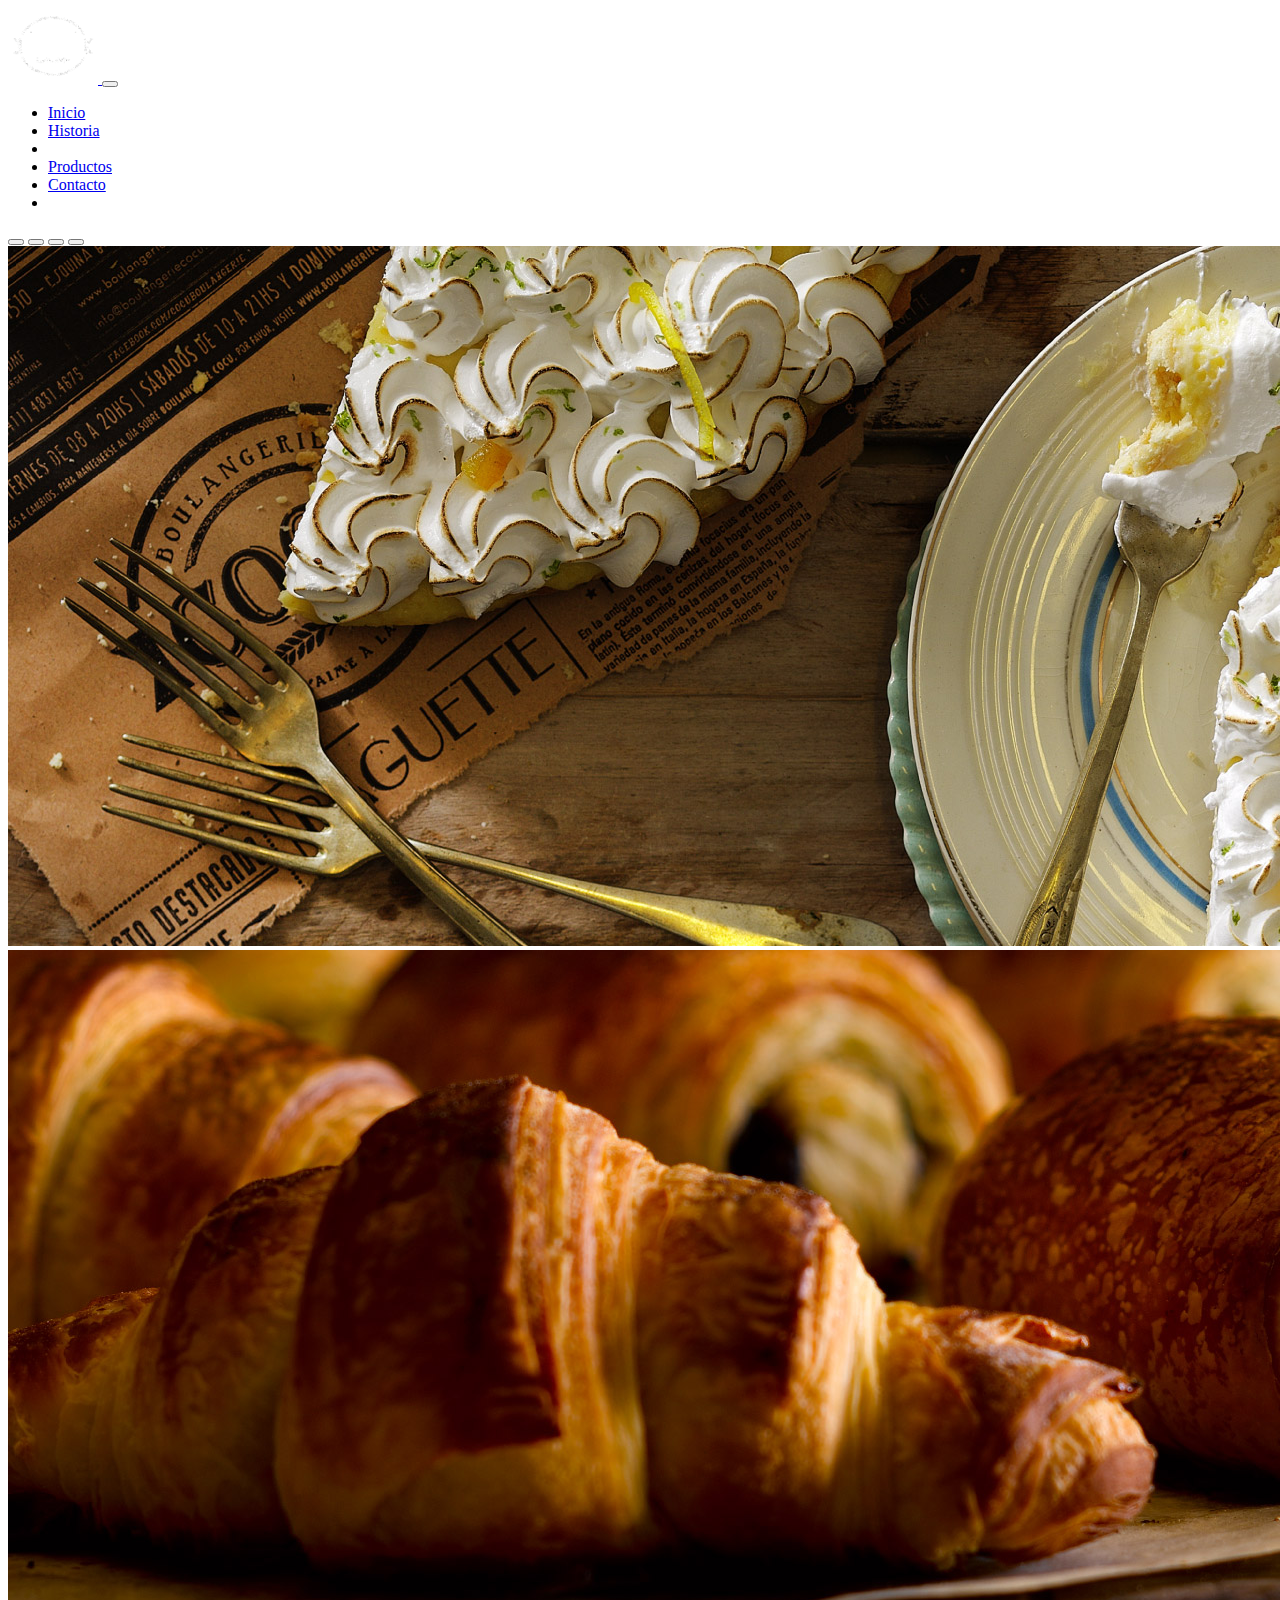
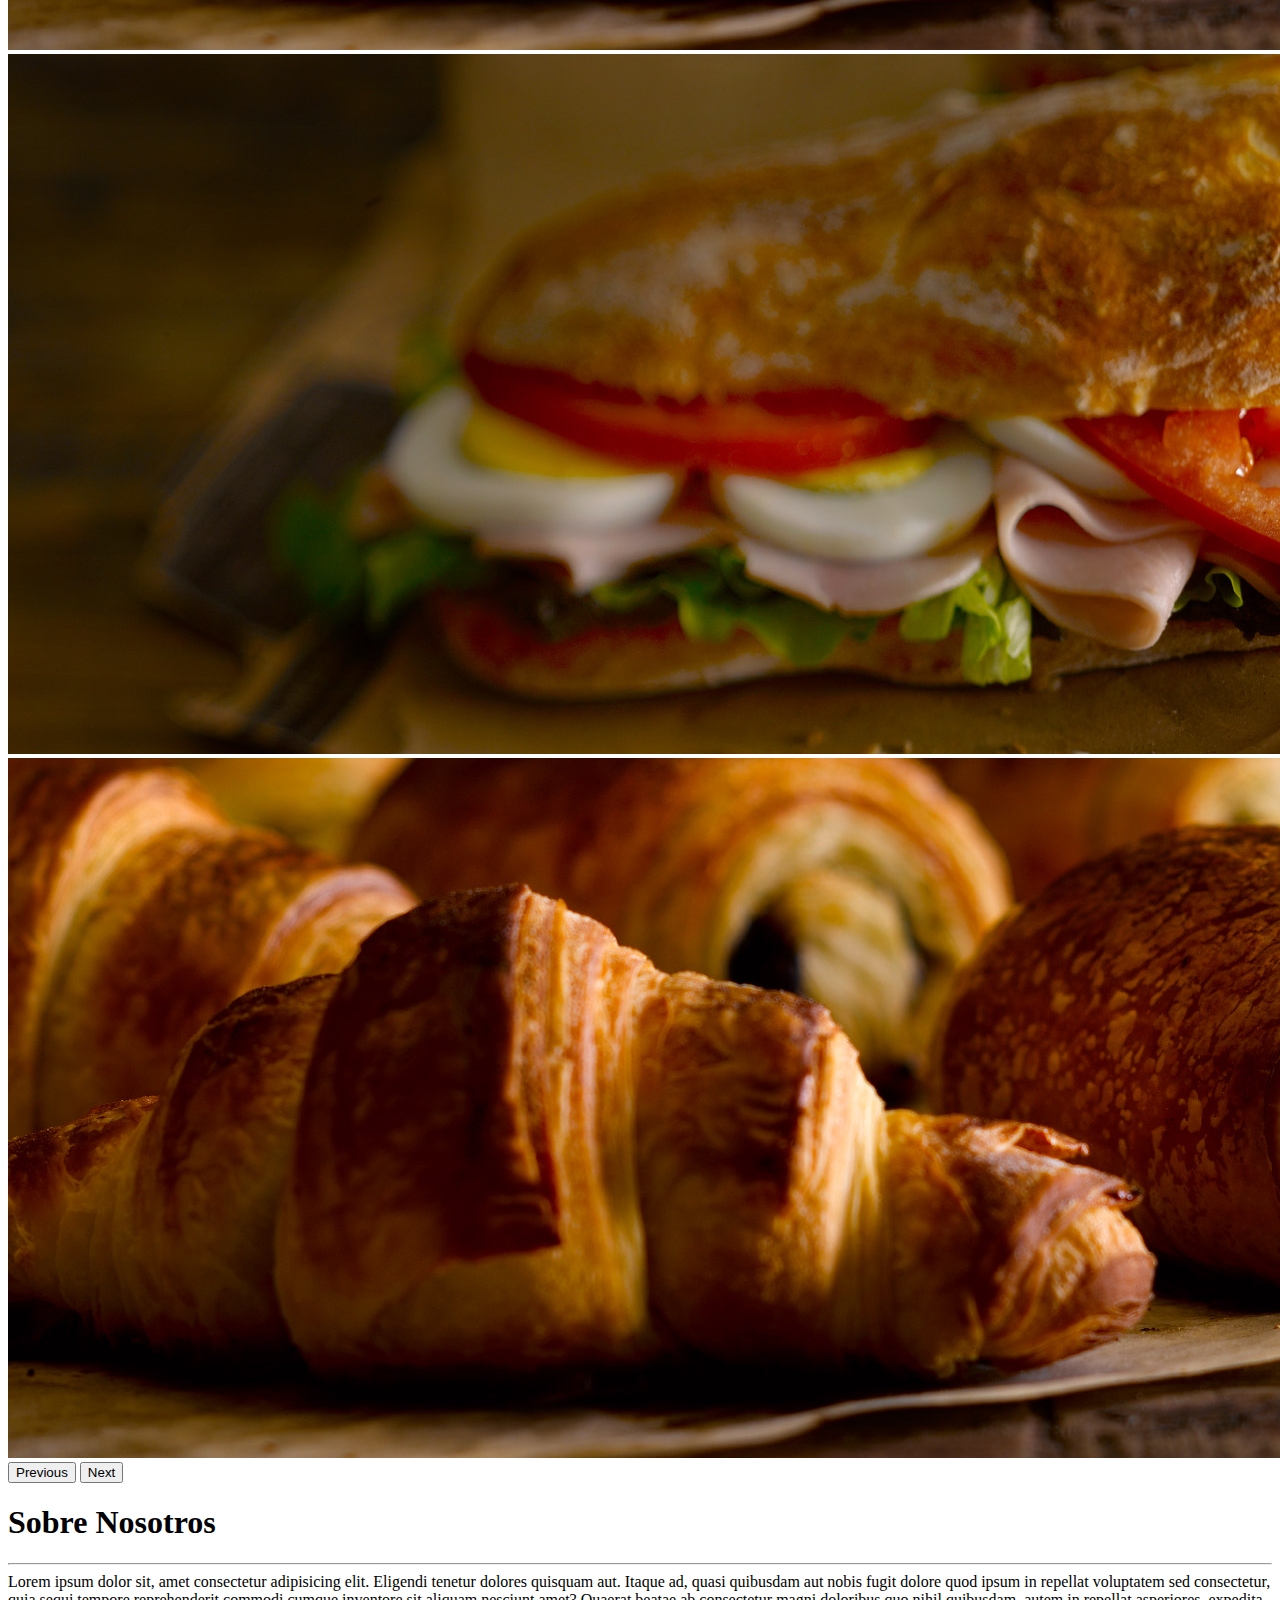
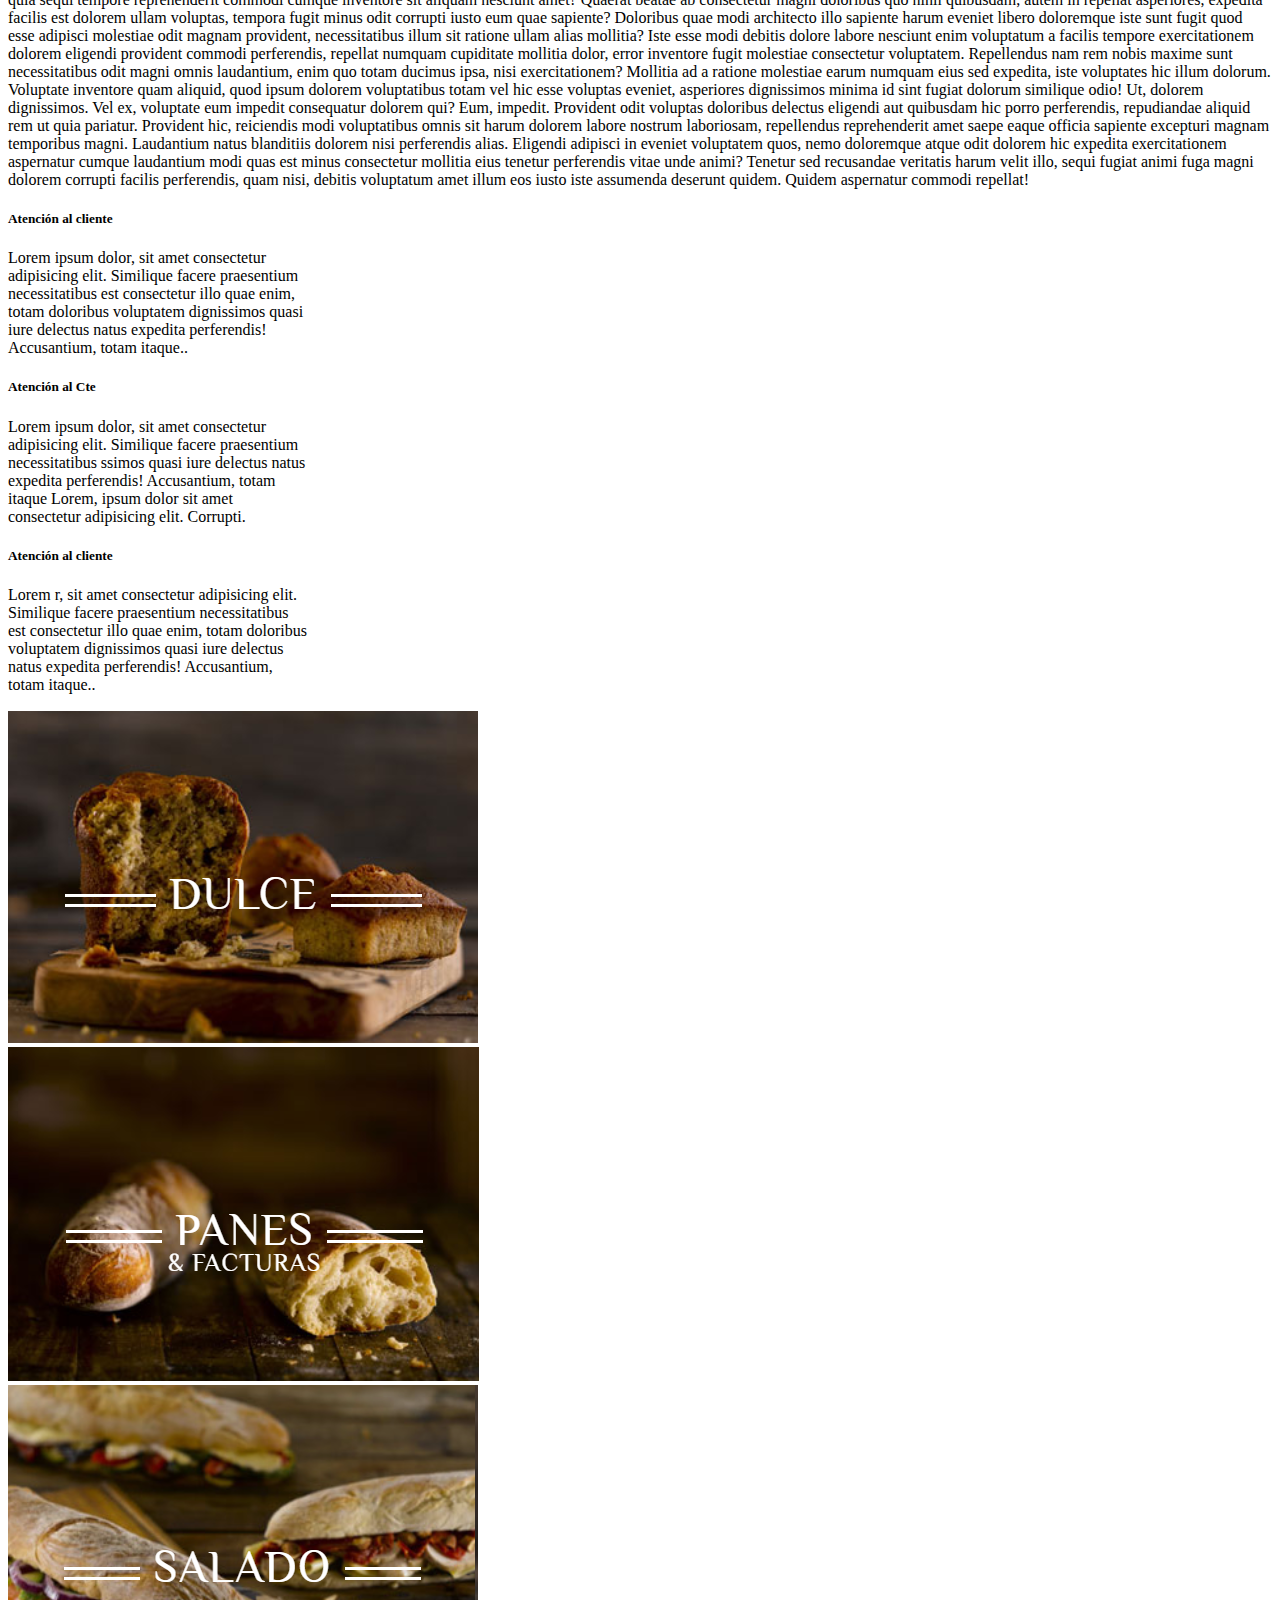
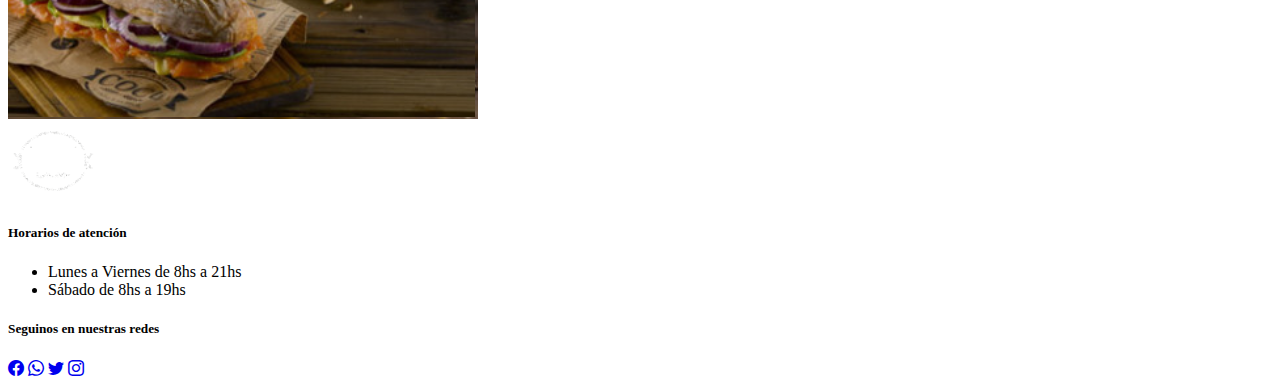
<file: index.html>
<!DOCTYPE html>
<html lang="es" data-bs-theme="dark">
  <head>
    <meta charset="UTF-8" />
    <meta http-equiv="X-UA-Compatible" content="IE=edge" />
    <meta name="viewport" content="width=device-width, initial-scale=1.0" />
    <!-- agregar las 3 etiquetas meta -->
    <link rel="stylesheet" href="https://cdn.jsdelivr.net/npm/bootstrap-icons@1.10.2/font/bootstrap-icons.css">
    <link href="https://cdn.jsdelivr.net/npm/bootstrap@5.3.0-alpha1/dist/css/bootstrap.min.css" rel="stylesheet" integrity="sha384-GLhlTQ8iRABdZLl6O3oVMWSktQOp6b7In1Zl3/Jr59b6EGGoI1aFkw7cmDA6j6gD" crossorigin="anonymous">
    
    <link rel="stylesheet" href="./css/style.css" />
    <title>Panaderia cocu</title>
  </head>
  <body>
    <header>
      <nav class="navbar navbar-expand-lg bg-dark-subtle   navbar-dark">
        <div class="container">
          <a class="navbar-brand" href="index.html">
            <img src="./img/cocu_logo-450.png" alt="logo panaderia cocu" width="90px">
          </a>
          <button
            class="navbar-toggler"
            type="button"
            data-bs-toggle="collapse"
            data-bs-target="#navbarSupportedContent"
            aria-controls="navbarSupportedContent"
            aria-expanded="false"
            aria-label="Toggle navigation"
          >
            <span class="navbar-toggler-icon"></span>
          </button>
          <div class="collapse navbar-collapse" id="navbarSupportedContent">
            <ul class="ms-auto navbar-nav  mb-2 mb-lg-0">
              <li class="nav-item">
                <a class="nav-link active" aria-current="page" href="index.html">Inicio</a>
              </li>
              <li class="nav-item">
                <a class="nav-link" href="/pages/historia.html">Historia</a>
                <li class="nav-item">
                  <a class="nav-link" href="#"></a>
                </li>
                <li class="nav-item">
                    <a class="nav-link" href="/pages/productos.html">Productos</a>
                  </li>
                  <li class="nav-item">   
                    <a class="nav-link" href="/pages/contacto.html">Contacto</a>
                    <li class="nav-item">
                      <a class="nav-link" href="#"></a>
                    </li>
                    

              </li>
             
            </ul>
          </div>
        </div>
      </nav>
    </header>
    <main>
      <section id="sliderPanaderia" class="carousel slide container-md-fluid" data-bs-ride="carousel">
        <div class="carousel-indicators">
          <button type="button" data-bs-target="#sliderPanaderia" data-bs-slide-to="0" class="active" aria-current="true" aria-label="Slide 1"></button>
          <button type="button" data-bs-target="#sliderPanaderia" data-bs-slide-to="1" aria-label="Slide 2"></button>
          <button type="button" data-bs-target="#sliderPanaderia" data-bs-slide-to="2" aria-label="Slide 3"></button>
          <button type="button" data-bs-target="#sliderPanaderia" data-bs-slide-to="3" aria-label="Slide 4"></button>
        </div>
        <div class="carousel-inner">
          <div class="carousel-item active">
            <img src="./img/slider_201603_lemonpie.jpg" class="d-block w-100 banner-responsive" alt="lemon pie">
          </div>
          <div class="carousel-item">
            <img src="./img/slider_201603_painchoco.jpg" class="d-block w-100 banner-responsive" alt="crossaint">
          </div>
          <div class="carousel-item">
            <img src="./img/slider_201603_sandwich.jpg" class="d-block w-100 banner-responsive" alt="sandwich">
          </div>
          <div class="carousel-item">
            <img src="./img/slider_201603_painchoco.jpg" class="d-block w-100 banner-responsive" alt=".crossaint">
          </div>
        </div>
        <button class="carousel-control-prev" type="button" data-bs-target="#sliderPanaderia" data-bs-slide="prev">
          <span class="carousel-control-prev-icon" aria-hidden="true"></span>
          <span class="visually-hidden">Previous</span>
        </button>
        <button class="carousel-control-next" type="button" data-bs-target="#sliderPanaderia" data-bs-slide="next">
          <span class="carousel-control-next-icon" aria-hidden="true"></span>
          <span class="visually-hidden">Next</span>
        </button>
      </section>
      <section class="container">
        <article>
        <h1 class="mt-3 display-2 text-center">Sobre Nosotros</h1>
        <hr>
  Lorem ipsum dolor sit, amet consectetur adipisicing elit. Eligendi tenetur dolores quisquam aut. Itaque ad, quasi quibusdam aut nobis fugit dolore quod ipsum in repellat voluptatem sed consectetur, quia sequi tempore reprehenderit commodi cumque inventore sit aliquam nesciunt amet? Quaerat beatae ab consectetur magni doloribus quo nihil quibusdam, autem in repellat asperiores, expedita facilis est dolorem ullam voluptas, tempora fugit minus odit corrupti iusto eum quae sapiente? Doloribus quae modi architecto illo sapiente harum eveniet libero doloremque iste sunt fugit quod esse adipisci molestiae odit magnam provident, necessitatibus illum sit ratione ullam alias mollitia? Iste esse modi debitis dolore labore nesciunt enim voluptatum a facilis tempore exercitationem dolorem eligendi provident commodi perferendis, repellat numquam cupiditate mollitia dolor, error inventore fugit molestiae consectetur voluptatem. Repellendus nam rem nobis maxime sunt necessitatibus odit magni omnis laudantium, enim quo totam ducimus ipsa, nisi exercitationem? Mollitia ad a ratione molestiae earum numquam eius sed expedita, iste voluptates hic illum dolorum. Voluptate inventore quam aliquid, quod ipsum dolorem voluptatibus totam vel hic esse voluptas eveniet, asperiores dignissimos minima id sint fugiat dolorum similique odio! Ut, dolorem dignissimos. Vel ex, voluptate eum impedit consequatur dolorem qui? Eum, impedit. Provident odit voluptas doloribus delectus eligendi aut quibusdam hic porro perferendis, repudiandae aliquid rem ut quia pariatur. Provident hic, reiciendis modi voluptatibus omnis sit harum dolorem labore nostrum laboriosam, repellendus reprehenderit amet saepe eaque officia sapiente excepturi magnam temporibus magni. Laudantium natus blanditiis dolorem nisi perferendis alias. Eligendi adipisci in eveniet voluptatem quos, nemo doloremque atque odit dolorem hic expedita exercitationem aspernatur cumque laudantium modi quas est minus consectetur mollitia eius tenetur perferendis vitae unde animi? Tenetur sed recusandae veritatis harum velit illo, sequi fugiat animi fuga magni dolorem corrupti facilis perferendis, quam nisi, debitis voluptatum amet illum eos iusto iste assumenda deserunt quidem. Quidem aspernatur commodi repellat!</article>

  <article class=" mt-3 mb-3 d-flex justify-content-between flex-column flex-md-row row align-items-center">   
      
    <aside class="card col col-md-4 m-1">
            <div class="card-body ">
        <h5 class="text-center">Atención al cliente</h5>
        <p class="card-text"> Lorem ipsum dolor, sit amet consectetur adipisicing elit. Similique facere praesentium necessitatibus est consectetur illo quae enim, totam doloribus voluptatem dignissimos quasi iure delectus natus expedita perferendis! Accusantium, totam itaque..</p>        
      </div>
    </aside>
    <aside class="card col col-md-4 m-1 " >
      <div class="card-body">
  <h5 class="text-center">Atención al Cte
    
  </h5>
  <p class="card-text"> Lorem ipsum dolor, sit amet consectetur adipisicing elit. Similique facere praesentium necessitatibus ssimos quasi iure delectus natus expedita perferendis! Accusantium, totam itaque Lorem, ipsum dolor sit amet consectetur adipisicing elit. Corrupti.
  </p>  
</div>
</aside>
<aside class="card col col-md-4 m-1">
  <div class="card-body">
<h5 class="text-center">Atención al cliente</h5>
<p class="card-text"> Lorem r, sit amet consectetur adipisicing elit. Similique facere praesentium necessitatibus est consectetur illo quae enim, totam doloribus voluptatem dignissimos quasi iure delectus natus expedita perferendis! Accusantium, totam itaque..</p>

</div>
</aside>
</article> 
      </section>
      <section class="container ">
        <div class="row">
       
        <aside class=" col-12 col-md-4">
          <img  class="rounded-3 m-1 p-1 img-fluid" src="./img/dulce.png" alt="Dulces">
        </aside>
        <aside class=" col-12 col-md-4">
          <img  class="rounded-3 m-1 p-1 img-fluid" src="./img/panyfactura.png" alt="pan y factura">
        </aside>
        <aside class=" col-12 col-md-4">
          <img  class="rounded-3 m-1 p-1 img-fluid" src="./img/salado.png" alt="salado">
        </aside>

      </div>

        
      </section>
     

    </main>
    <footer class="bg-dark-subtle    text-bg-secondary ">
      <section class="container py-4"> 
        <div class="row">
          <aside class="col-md-4 text-center"> <img src="img/cocu_logo-450.png" alt="Img de panaderia cocu" width="90px"></aside>
          <aside class="col-md-4 text-center text-md-start ">
            <h5 class="text-secondary">Horarios de atención</h5>
            <div class="text-center text-md-start">
                      <ul>
              <li>Lunes a Viernes de 8hs a 21hs</li>
              <li>Sábado de 8hs a 19hs</li>
            </ul>
          </div>
          </aside>
          <aside class="col-md-4 "><h5 class="text-secondary">Seguinos en nuestras redes</h5>
            
            <a href="/pages/error404.html" class="link-secondary"><i class="bi bi-facebook fs-4 "></i></a>
            <a href="/pages/error404.html" class="link-secondary"><i class="bi bi-whatsapp fs-4 ms-2"></i></a>
            <a href="/pages/error404.html"
            class="link-secondary"><i class="bi bi-twitter fs-4 mx-2"></i></a>
            <a href="/pages/error404.html" class="link-secondary"> <i class="bi bi-instagram fs-4"></i></a>
          
           
           
          </aside>



        </div>


      </section>

      

    </footer>
    <script src="https://cdn.jsdelivr.net/npm/bootstrap@5.3.0-alpha1/dist/js/bootstrap.bundle.min.js" integrity="sha384-w76AqPfDkMBDXo30jS1Sgez6pr3x5MlQ1ZAGC+nuZB+EYdgRZgiwxhTBTkF7CXvN" crossorigin="anonymous"></script>
    
  </body>
</html>
</file>
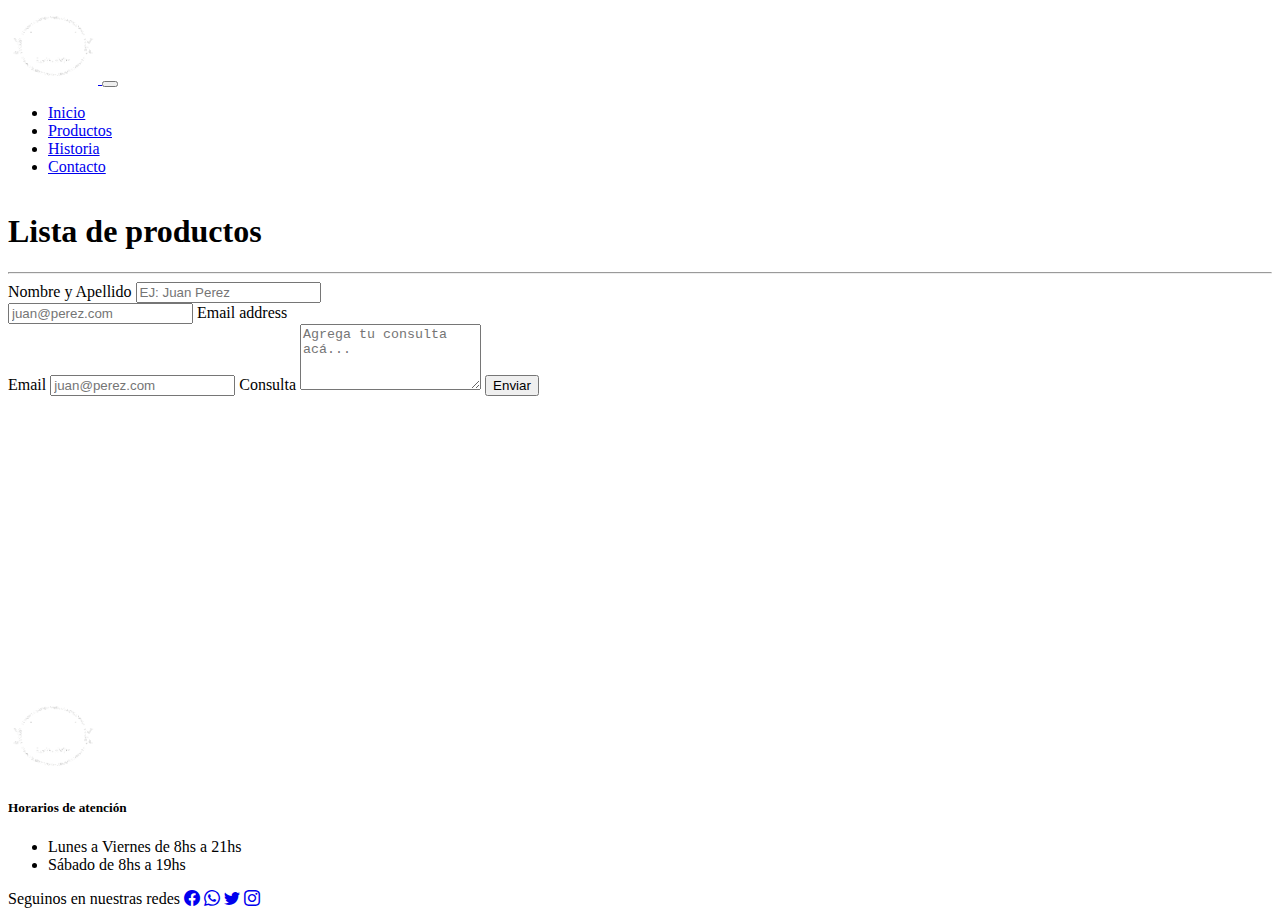
<file: pages/contacto.html>
<!DOCTYPE html>
<html lang="es" data-bs-theme="dark">
  <head>
    <meta charset="UTF-8" />
    <meta http-equiv="X-UA-Compatible" content="IE=edge" />
    <meta name="viewport" content="width=device-width, initial-scale=1.0" />
    <!-- agregar las 3 etiquetas meta -->
    <link
      rel="stylesheet"
      href="https://cdn.jsdelivr.net/npm/bootstrap-icons@1.10.2/font/bootstrap-icons.css"
    />


    <link href="https://cdn.jsdelivr.net/npm/bootstrap@5.3.0-alpha1/dist/css/bootstrap.min.css" rel="stylesheet" integrity="sha384-GLhlTQ8iRABdZLl6O3oVMWSktQOp6b7In1Zl3/Jr59b6EGGoI1aFkw7cmDA6j6gD" crossorigin="anonymous">
    
    <link rel="stylesheet" href="/css/style.css" />
    <title>Panaderia cocu</title>
  </head>
  <body>
    <header>
      <nav class="navbar navbar-expand-lg bg-dark-subtle   navbar-dark">
        <div class="container">
          <a class="navbar-brand" href="/index.html">
            <img
              src="/img/cocu_logo-450.png"
              alt="logo panaderia cocu"
              width="90px"
            />
          </a>
          <button
            class="navbar-toggler"
            type="button"
            data-bs-toggle="collapse"
            data-bs-target="#navbarSupportedContent"
            aria-controls="navbarSupportedContent"
            aria-expanded="false"
            aria-label="Toggle navigation"
          >
            <span class="navbar-toggler-icon"></span>
          </button>
          <div class="collapse navbar-collapse" id="navbarSupportedContent">
            <ul class="ms-auto navbar-nav mb-2 mb-lg-0">
              <li class="nav-item">
                <a class="nav-link" aria-current="page" href="/index.html"
                  >Inicio</a
                >
              </li>
              <li class="nav-item">
                <a class="nav-link" href="/pages/productos.html">Productos</a>
              </li>
              <li class="nav-item">
                <a class="nav-link" href="/pages/historia.html">Historia</a>
              </li>

              <li class="nav-item">
                <a class="nav-link active" href="/pages/contacto.html"
                  >Contacto</a
                >
              </li>
            </ul>
          </div>
        </div>
      </nav>
    </header>
    <main class="container my-4">
      <h1 class="display-2">Lista de productos</h1>
      <hr />

      <form>
        <div class="mb-2 form-floating">
          <label class="floatingInput" for="nombreApellido"
            >Nombre y Apellido</label
          >
          <input
            class="form-control"
            type="text"
            id="nombreApellido"
            placeholder="EJ: Juan Perez"
            minlength="3"
            maxlength="100"
            required
          />
        </div>

        <div class="form-floating mb-3">
          <input
            type="email"
            class="form-control"
            id="floatingInput"
            placeholder="juan@perez.com"
          />
          <label for="floatingInput">Email address</label>
        </div>

        <label class="form-label" for="Email">Email</label>
        <input
          class="form-control"
          type="email"
          id="Email"
          placeholder="juan@perez.com"
          minlength="5"
          maxlength="300"
          required
        />
        <label class="form-label" for="consulta">Consulta</label>
        <textarea
          class="form-control"
          id="consulta"
          rows="4"
          placeholder="Agrega tu consulta acá..."
          required
          minlength="10"
          maxlength="300"
        ></textarea>
        <button type="submit " class="btn btn-primary">Enviar</button>
      </form>
    </main>
    <footer class="bg-dark-subtle   text-bg-secondary">
      <section class="container py-4">
        <div class="row">
          <aside class="col-md-4 text-center">
            <img
              src="/img/cocu_logo-450.png"
              alt="Img de panaderia cocu"
              width="90px"
            />
          </aside>
          <aside class="col-md-4 text-center text-md-start">
            <h5 class="text-secondary">Horarios de atención</h5>
            <div class="text-center text-md-start">
              <ul>
                <li>Lunes a Viernes de 8hs a 21hs</li>
                <li>Sábado de 8hs a 19hs</li>
              </ul>
            </div>
          </aside>
          <aside class="col-md-4">
            <h>Seguinos en nuestras redes</h>
            <a href="error404.html" class="link-secondary"
              ><i class="bi bi-facebook fs-4"></i
            ></a>
            <a href="error404.html" class="link-secondary"
              ><i class="bi bi-whatsapp fs-4 ms-2"></i
            ></a>
            <a href="error404.html" class="link-secondary"
              ><i class="bi bi-twitter fs-4 mx-2"></i
            ></a>
            <a href="error404.html" class="link-secondary">
              <i class="bi bi-instagram fs-4"></i
            ></a>
          </aside>
        </div>
      </section>
    </footer>
    <script src="https://cdn.jsdelivr.net/npm/bootstrap@5.3.0-alpha1/dist/js/bootstrap.bundle.min.js" integrity="sha384-w76AqPfDkMBDXo30jS1Sgez6pr3x5MlQ1ZAGC+nuZB+EYdgRZgiwxhTBTkF7CXvN" crossorigin="anonymous"></script>
    
  </body>
</html>
</file>
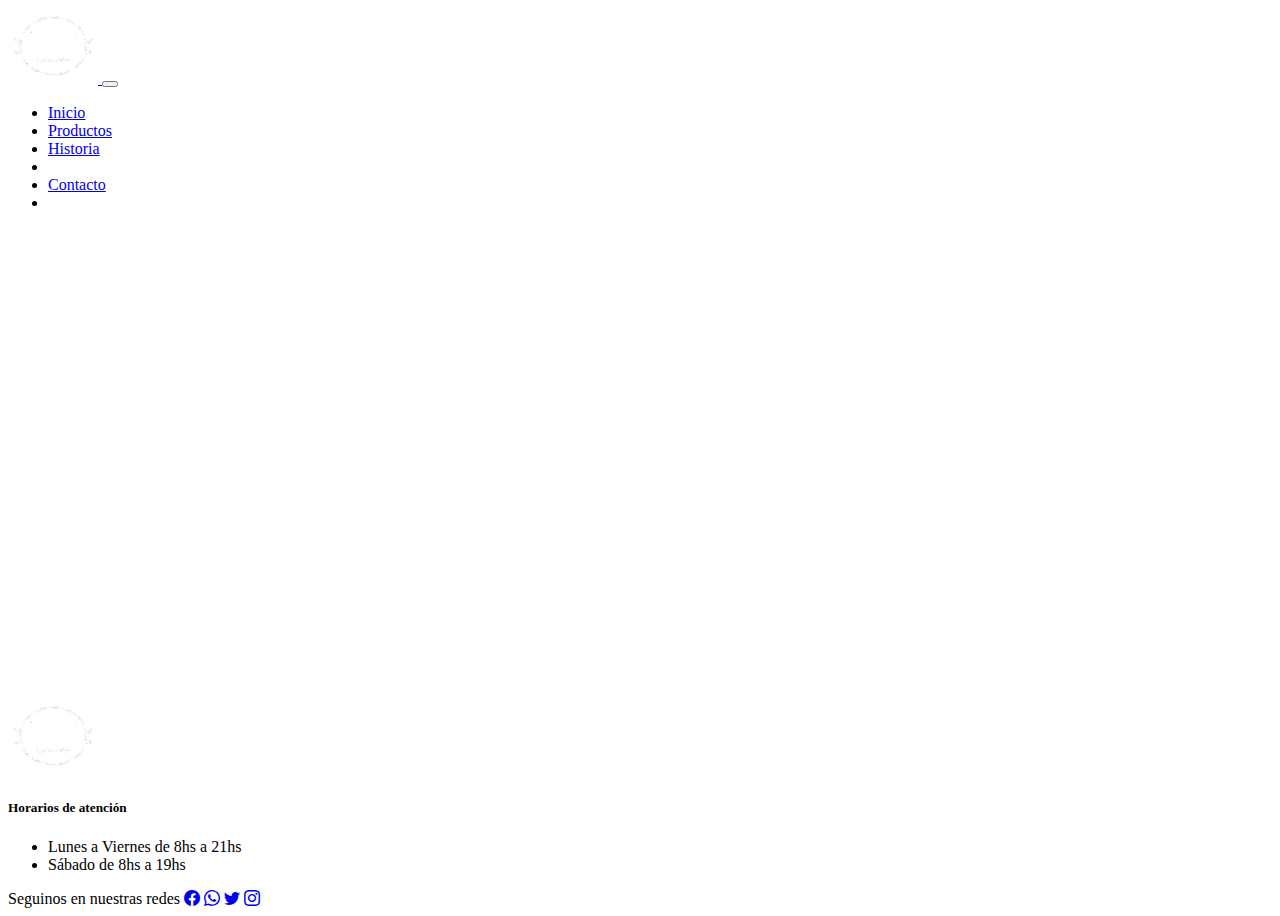
<file: pages/historia.html>
<!DOCTYPE html>
<html lang="es" data-bs-theme="dark">
  <head>
    <meta charset="UTF-8" />
    <meta http-equiv="X-UA-Compatible" content="IE=edge" />
    <meta name="viewport" content="width=device-width, initial-scale=1.0" />
    <!-- agregar las 3 etiquetas meta -->
    <link rel="stylesheet" href="https://cdn.jsdelivr.net/npm/bootstrap-icons@1.10.2/font/bootstrap-icons.css">
    <link href="https://cdn.jsdelivr.net/npm/bootstrap@5.3.0-alpha1/dist/css/bootstrap.min.css" rel="stylesheet" integrity="sha384-GLhlTQ8iRABdZLl6O3oVMWSktQOp6b7In1Zl3/Jr59b6EGGoI1aFkw7cmDA6j6gD" crossorigin="anonymous">
    
    <link rel="stylesheet" href="/css/style.css" />
    <title>Panaderia cocu</title>
  </head>
  <body>
    <header>
      <nav class="navbar navbar-expand-lg bg-dark-subtle   navbar-dark">
        <div class="container">
          <a class="navbar-brand" href="index.html">
            <img src="/img/cocu_logo-450.png" alt="logo panaderia cocu" width="90px">
          </a>
          <button
            class="navbar-toggler"
            type="button"
            data-bs-toggle="collapse"
            data-bs-target="#navbarSupportedContent"
            aria-controls="navbarSupportedContent"
            aria-expanded="false"
            aria-label="Toggle navigation"
          >
            <span class="navbar-toggler-icon"></span>
          </button>
          <div class="collapse navbar-collapse" id="navbarSupportedContent">
            <ul class="ms-auto navbar-nav  mb-2 mb-lg-0">
              <li class="nav-item">
                <a class="nav-link " aria-current="page" href="/index.html">Inicio</a>
              </li>
              <li class="nav-item">
                <a class="nav-link " href="/pages/productos.html">Productos</a>
              </li>
              <li class="nav-item">
                <a class="nav-link active" href="/pages/historia.html">Historia</a>
                <li class="nav-item">
                  <a class="nav-link" href="#"></a>
                </li>
               
                
                  <li class="nav-item">   
                    <a class="nav-link" href="/pages/contacto.html">Contacto</a>
                    <li class="nav-item">
                      <a class="nav-link" href="#"></a>
                    </li>
                    

              </li>
             
            </ul>
          </div>
        </div>
      </nav>
    </header>
    <main></main>
    <footer class="bg-dark-subtle   text-bg-secondary ">
      <section class="container py-4"> 
        <div class="row">
          <aside class="col-md-4 text-center"> <img src="/img/cocu_logo-450.png" alt="Img de panaderia cocu" width="90px"></aside>
          <aside class="col-md-4 text-center text-md-start ">
            <h5 class="text-secondary">Horarios de atención</h5>
            <div class="text-center text-md-start">
                      <ul>
              <li>Lunes a Viernes de 8hs a 21hs</li>
              <li>Sábado de 8hs a 19hs</li>
            </ul>
          </div>
          </aside>
          <aside class="col-md-4 "><h>Seguinos en nuestras redes</h>
            <a href="error404.html" class="link-secondary"><i class="bi bi-facebook fs-4 "></i></a>
            <a href="error404.html" class="link-secondary"><i class="bi bi-whatsapp fs-4 ms-2"></i></a>
            <a href="error404.html"
            class="link-secondary"><i class="bi bi-twitter fs-4 mx-2"></i></a>
            <a href="error404.html" class="link-secondary"> <i class="bi bi-instagram fs-4"></i></a>
          
           
           
          </aside>



        </div>


      </section>

      

    </footer>
    <script src="https://cdn.jsdelivr.net/npm/bootstrap@5.3.0-alpha1/dist/js/bootstrap.bundle.min.js" integrity="sha384-w76AqPfDkMBDXo30jS1Sgez6pr3x5MlQ1ZAGC+nuZB+EYdgRZgiwxhTBTkF7CXvN" crossorigin="anonymous"></script>
    
  </body>
</html>
</file>
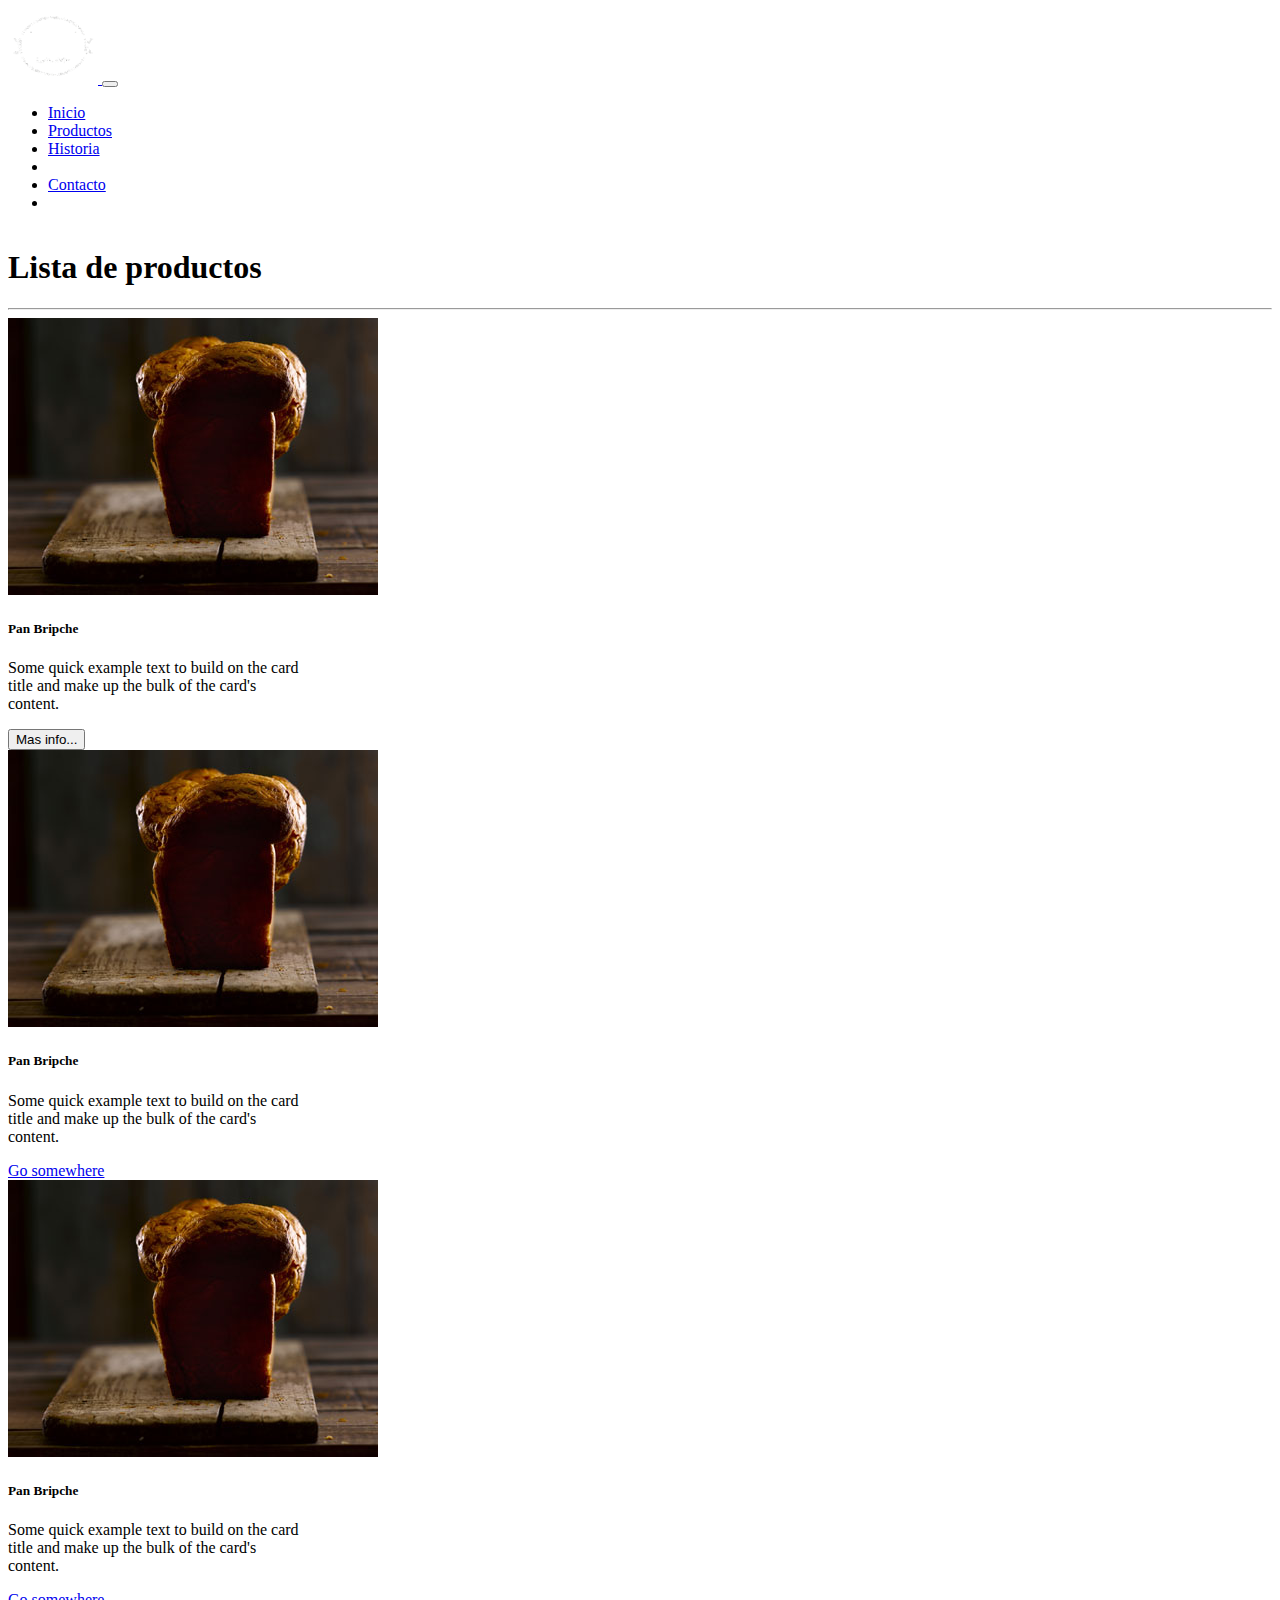
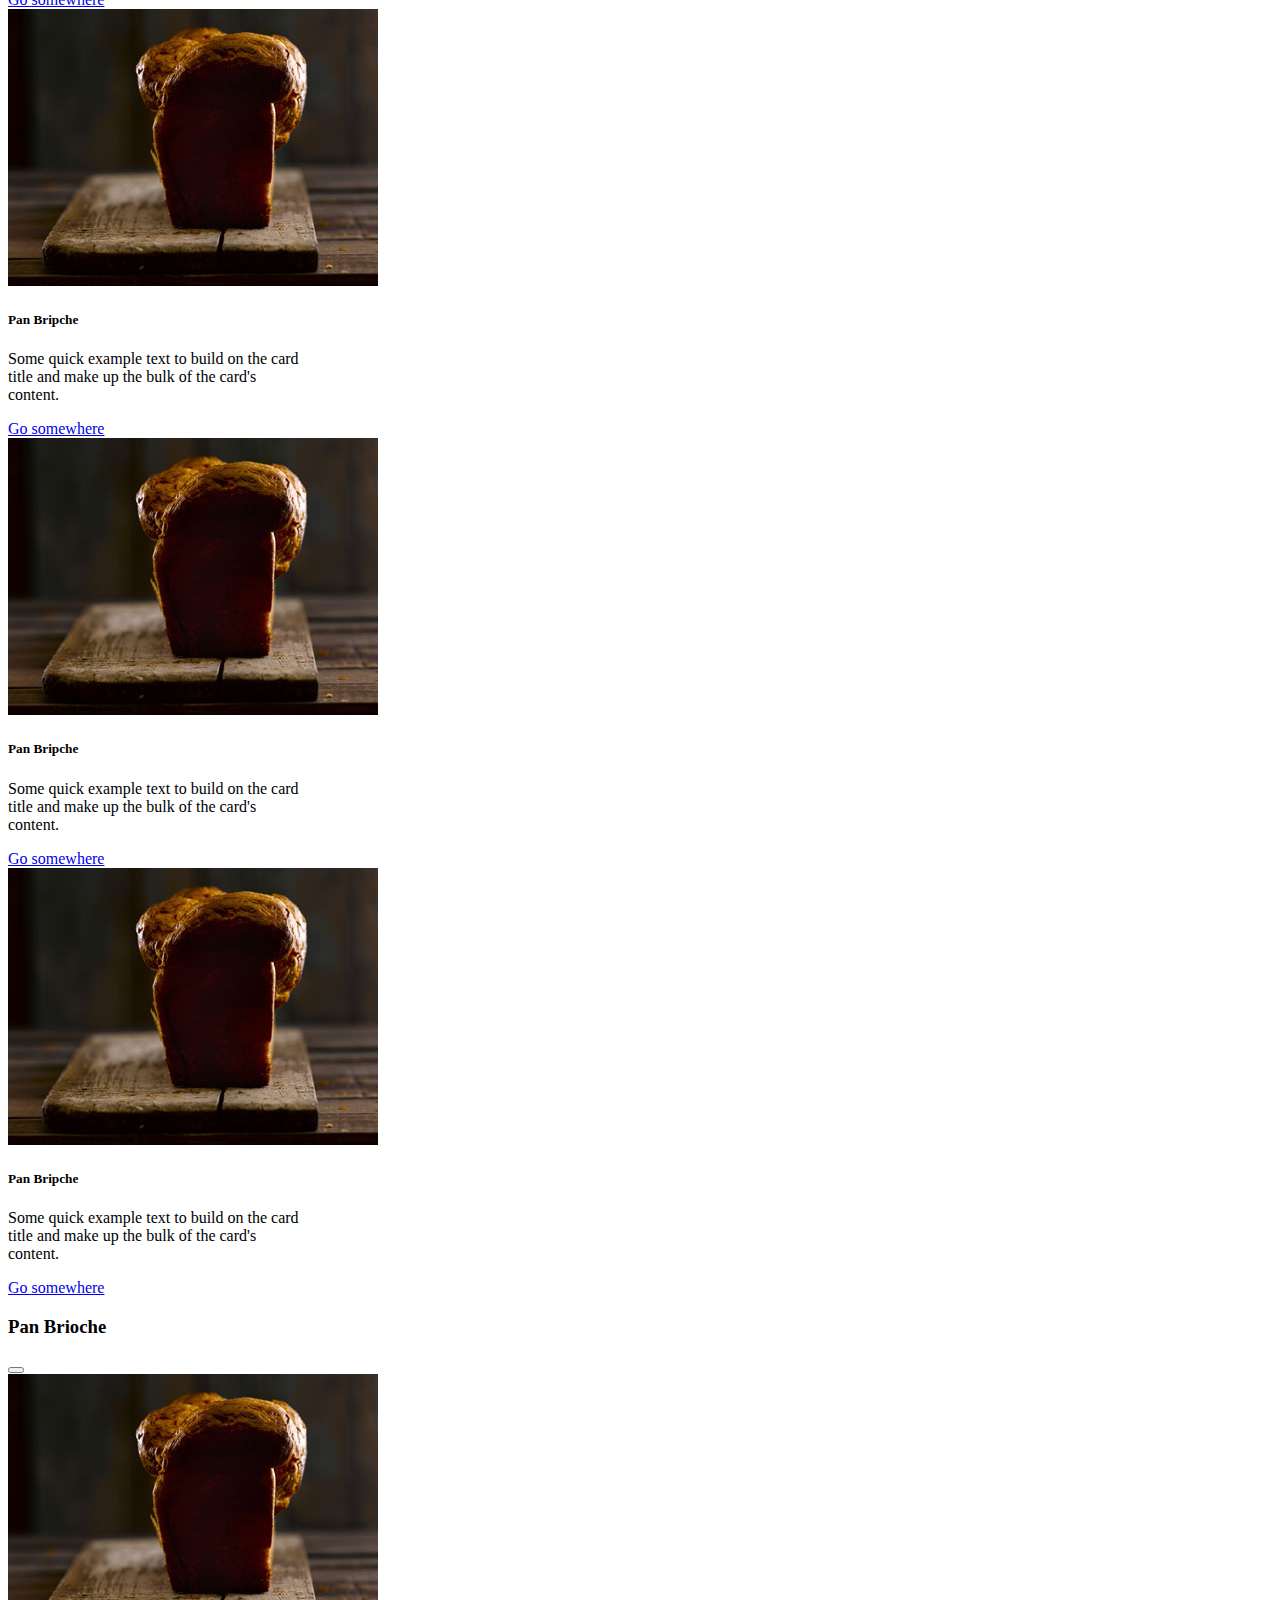
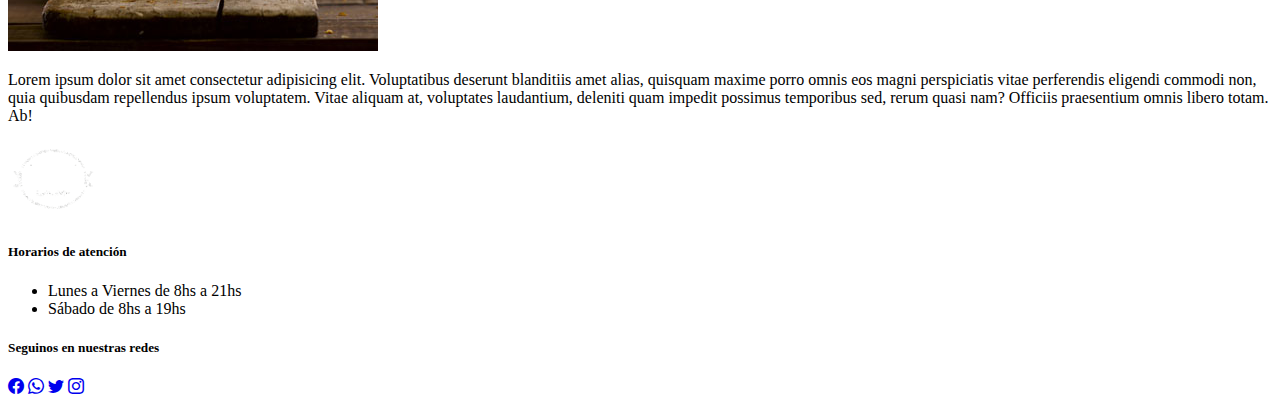
<file: pages/productos.html>
<!DOCTYPE html>
<html lang="es" data-bs-theme="dark">
  <head>
    <meta charset="UTF-8" />
    <meta http-equiv="X-UA-Compatible" content="IE=edge" />
    <meta name="viewport" content="width=device-width, initial-scale=1.0" />
    <!-- agregar las 3 etiquetas meta -->
    <link rel="stylesheet" href="https://cdn.jsdelivr.net/npm/bootstrap-icons@1.10.2/font/bootstrap-icons.css">
    <link href="https://cdn.jsdelivr.net/npm/bootstrap@5.3.0-alpha1/dist/css/bootstrap.min.css" rel="stylesheet" integrity="sha384-GLhlTQ8iRABdZLl6O3oVMWSktQOp6b7In1Zl3/Jr59b6EGGoI1aFkw7cmDA6j6gD" crossorigin="anonymous">
    
    <link rel="stylesheet" href="/css/style.css" />
    <title>Panaderia cocu</title>
  </head>
  <body>
    <header>
      <!--NAVBAR -->
      <nav class="navbar navbar-expand-lg bg-dark-subtle   navbar-dark">
        <div class="container">
          <a class="navbar-brand" href="index.html">
            <img src="/img/cocu_logo-450.png" alt="logo panaderia cocu" width="90px">
          </a>
          <button
            class="navbar-toggler"
            type="button"
            data-bs-toggle="collapse"
            data-bs-target="#navbarSupportedContent"
            aria-controls="navbarSupportedContent"
            aria-expanded="false"
            aria-label="Toggle navigation"
          >
            <span class="navbar-toggler-icon"></span>
          </button>
          <div class="collapse navbar-collapse" id="navbarSupportedContent">
            <ul class="ms-auto navbar-nav  mb-2 mb-lg-0">
              <li class="nav-item">
                <a class="nav-link " aria-current="page" href="/index.html">Inicio</a>
              </li>
              <li class="nav-item">
                <a class="nav-link active" href="/pages/productos.html">Productos</a>
              </li>
              <li class="nav-item">
                <a class="nav-link" href="/pages/historia.html">Historia</a>
                <li class="nav-item">
                  <a class="nav-link" href="#"></a>
                </li>
               
                
                  <li class="nav-item">   
                    <a class="nav-link" href="/pages/contacto.html">Contacto</a>
                    <li class="nav-item">
                      <a class="nav-link" href="#"></a>
                    </li>
                    

              </li>
             
            </ul>
          </div>
        </div>
      </nav>
    </header>
    <main> 
      <h1 class="display-2 text-center text-white  accordion "> Lista de productos</h1>
      <hr>
      <section class="container">
        <div class="row justify-content-start">
        <aside class=" col-12 col-md-6 col-lg-3 cards-productos mb-3" >
                <article class="card">
          <img src="/img/productos/Brioche-larga-oscura_00059_portfolio1.jpg" class="card-img-top" alt="pan brioche">
          <div class="card-body">
            <h5 class="card-title">Pan Bripche</h5>
            <p class="card-text">Some quick example text to build on the card title and make up the bulk of the card's content.</p>
            
            <button type="button" class="btn btn-primary" data-bs-toggle="modal" data-bs-target="#Modalfactura">
              Mas info...
            </button>
          </div>
        </article>
        </aside> 

        <aside class=" col-12 col-md-6 col-lg-3 cards-productos mb-3" >
          <article class="card">
    <img src="/img/productos/Brioche-larga-oscura_00059_portfolio1.jpg" class="card-img-top" alt="pan brioche">
    <div class="card-body">
      <h5 class="card-title">Pan Bripche</h5>
      <p class="card-text">Some quick example text to build on the card title and make up the bulk of the card's content.</p>
      <a href="/pages/error404.html" class="btn btn-primary">Go somewhere</a>
    </div>
  </article>
  </aside>
  
  <aside class=" col-12 col-md-6 col-lg-3 cards-productos mb-3" >
    <article class="card">
<img src="/img/productos/Brioche-larga-oscura_00059_portfolio1.jpg" class="card-img-top" alt="pan brioche">
<div class="card-body">
<h5 class="card-title">Pan Bripche</h5>
<p class="card-text">Some quick example text to build on the card title and make up the bulk of the card's content.</p>
<a href="/pages/error404.html" class="btn btn-primary">Go somewhere</a>
</div>
</article>
</aside>

<aside class=" col-12 col-md-6 col-lg-3 cards-productos mb-3" >
  <article class="card">
<img src="/img/productos/Brioche-larga-oscura_00059_portfolio1.jpg" class="card-img-top" alt="pan brioche">
<div class="card-body">
<h5 class="card-title">Pan Bripche</h5>
<p class="card-text">Some quick example text to build on the card title and make up the bulk of the card's content.</p>
<a href="/pages/error404.html" class="btn btn-primary">Go somewhere</a>
</div>
</article>
</aside>

<aside class=" col-12 col-md-6 col-lg-3 cards-productos mb-3" >
  <article class="card">
<img src="/img/productos/Brioche-larga-oscura_00059_portfolio1.jpg" class="card-img-top" alt="pan brioche">
<div class="card-body">
<h5 class="card-title">Pan Bripche</h5>
<p class="card-text">Some quick example text to build on the card title and make up the bulk of the card's content.</p>
<a href="/pages/error404.html" class="btn btn-primary">Go somewhere</a>
</div>
</article>
</aside>

<aside class=" col-12 col-md-6 col-lg-3 cards-productos mb-3" >
  <article class="card">
<img src="/img/productos/Brioche-larga-oscura_00059_portfolio1.jpg" class="card-img-top" alt="pan brioche">
<div class="card-body">
<h5 class="card-title">Pan Bripche</h5>
<p class="card-text">Some quick example text to build on the card title and make up the bulk of the card's content.</p>
<a href="/pages/error404.html" class="btn btn-primary">Go somewhere</a>
</div>
</article>
</aside>      
          
              

      </div>
      </section>

      <!-- Modal Facturas  -->

<div class="modal fade" id="Modalfactura" tabindex="-1" aria-labelledby="ModalfacturaLabel" aria-hidden="true">
  <div class="modal-dialog">
    <div class="modal-content">
      <div class="modal-header">
        <h3 class="modal-title fs-5" id="ModalfacturaLabel">Pan Brioche</h3>
        <button type="button" class="btn-close" data-bs-dismiss="modal" aria-label="Close"></button>
      </div>
      <div class="modal-body">
         <img  class="w-100 mb-3" src="/img/productos/Brioche-larga-oscura_00059_portfolio1.jpg" alt="">
         <p>Lorem ipsum dolor sit amet consectetur adipisicing elit. Voluptatibus deserunt blanditiis amet alias, quisquam maxime porro omnis eos magni perspiciatis vitae perferendis eligendi commodi non, quia quibusdam repellendus ipsum voluptatem. Vitae aliquam at, voluptates laudantium, deleniti quam impedit possimus temporibus sed, rerum quasi nam? Officiis praesentium omnis libero totam. Ab!</p>
      </div>
          </div>
  </div>
</div>



    </main>
    <!--Footer-->
    <footer class="bg-dark-subtle   text-bg-secondary ">
      <section class="container py-4"> 
        <div class="row">
          <aside class="col-md-4 text-center"> <img src="/img/cocu_logo-450.png" alt="Img de panaderia cocu" width="90px"></aside>
          <aside class="col-md-4 text-center text-md-start ">
            <h5 class="text-secondary">Horarios de atención</h5>
            <div class="text-center text-md-start">
                      <ul>
              <li>Lunes a Viernes de 8hs a 21hs</li>
              <li>Sábado de 8hs a 19hs</li>
            </ul>
          </div>
          </aside>
          <aside class="col-md-4 "><h5  >Seguinos en nuestras redes</h5>
            <a href="error404.html" class="link-secondary"><i class="bi bi-facebook fs-4 "></i></a>
            <a href="error404.html" class="link-secondary"><i class="bi bi-whatsapp fs-4 ms-2"></i></a>
            <a href="error404.html"
            class="link-secondary"><i class="bi bi-twitter fs-4 mx-2"></i></a>
            <a href="error404.html" class="link-secondary"> <i class="bi bi-instagram fs-4"></i></a>
          
           
           
          </aside>



        </div>


      </section>

      

    </footer>
    <script src="https://cdn.jsdelivr.net/npm/bootstrap@5.3.0-alpha1/dist/js/bootstrap.bundle.min.js" integrity="sha384-w76AqPfDkMBDXo30jS1Sgez6pr3x5MlQ1ZAGC+nuZB+EYdgRZgiwxhTBTkF7CXvN" crossorigin="anonymous"></script>
    
  </body>
</html>
</file>
<file: css/style.css>
body {
    display: flex;
    flex-direction: column;
    min-height: 100vh;
    
}
main {
    flex-grow: 1;
}

.card {
width: 300px;
}



@media all and (max-width:767px) {

    .banner-responsive {
        width: auto;
        height: 300px;
object-fit:cover;
object-position: 50%;



    }
}
</file>
